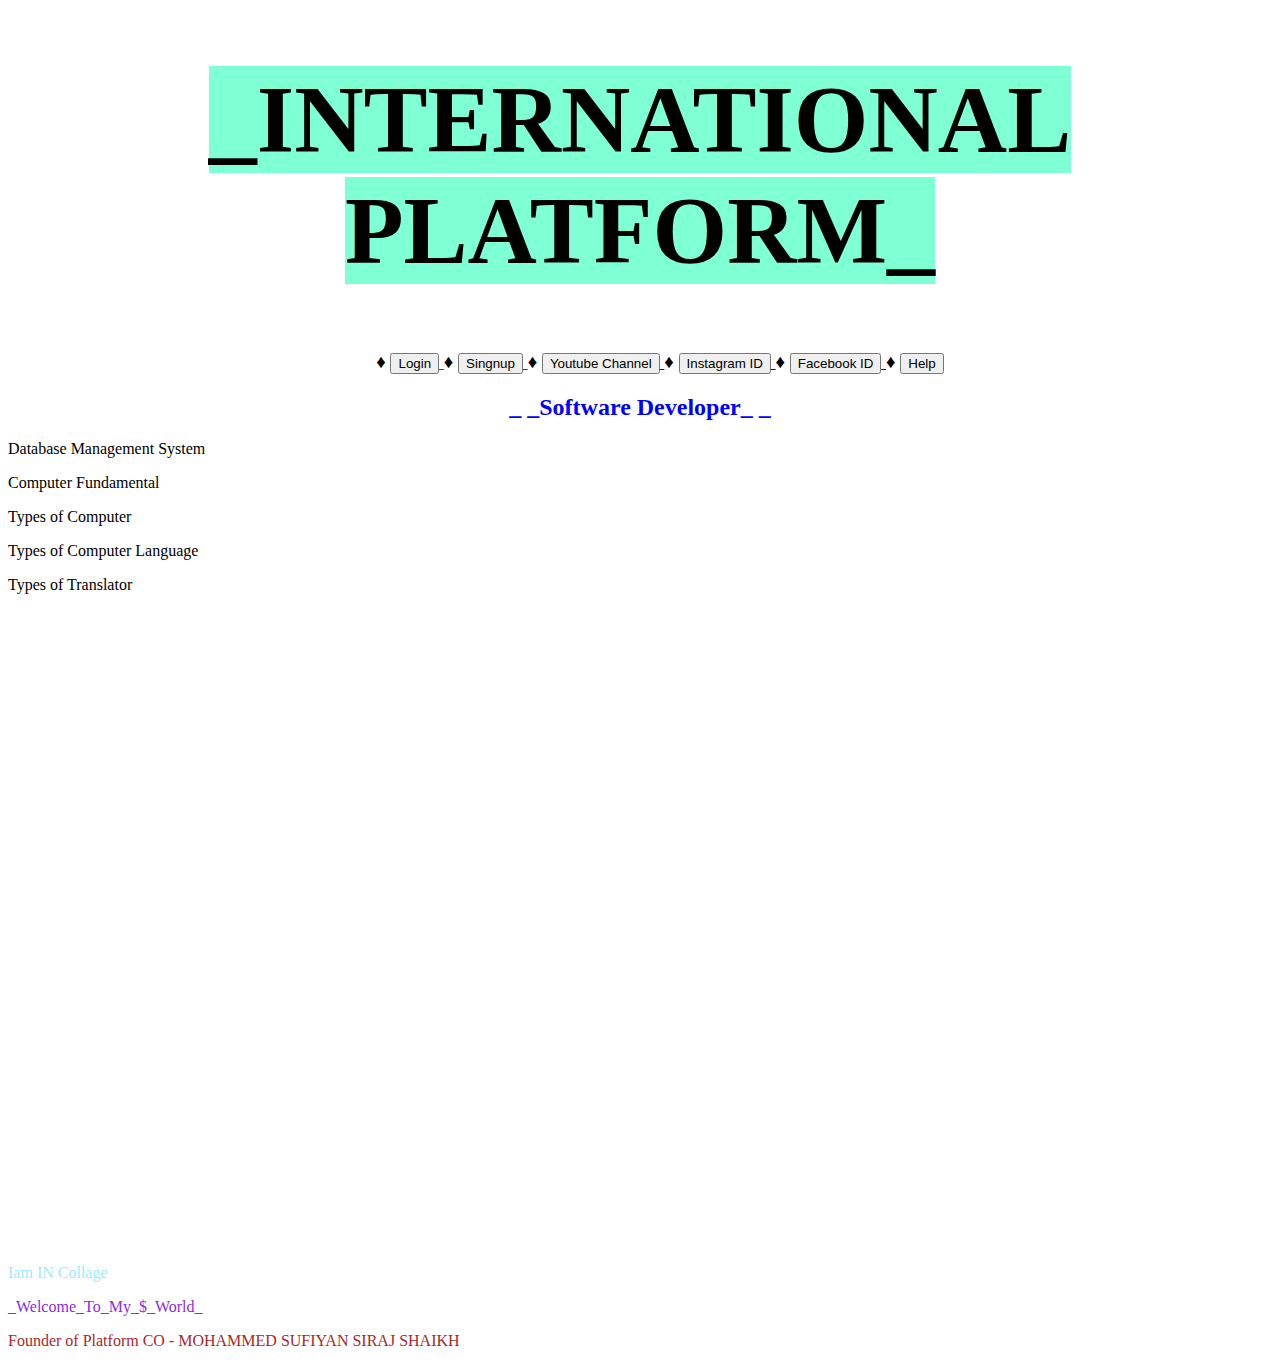
<file: self1.html>
<!DOCTYPE html>
<html>
    <font size="100">  
    

        
            <style>
            h1 {text-align: center;}
            </style>
       <h1><a style="background-color: aquamarine;" style="color:brown;"> _INTERNATIONAL PLATFORM_ </a></h1>
        
    
    </font>
<head> 
    <style>
        * {box-sizing: content-box;}
    </style>

    <style>
    h2 {text-align: center;}
    </style>

    <style>
    h3 {text-align: center;}
    </style>
    <ul>
    <h3>
        &diams; <a href=""> <button> Login </button> </a>
        &diams; <a href=""> <button> Singnup </button> </a>
        &diams; <a href="https://youtube.com/@sufiyanshaikh.s07"> <button> Youtube Channel </button> </a>
        &diams; <a href="https://www.instagram.com/esoftwareprogramming.s07/"> <button> Instagram ID </button> </a>
        &diams; <a href="https://www.facebook.com/profile.php?id=100053215000691&mibextid=ZbWKwL"> <button> Facebook ID</button> </a>
        &diams; <a href="about.asp"> <button> Help </button> </a>
    </h3>
    </ul>
    
    
    
     <h2><a style="color: blue";> _ _Software Developer_ _ </a></h2>
    <p> Database Management System </p>
    <p> Computer Fundamental </p>
    <p> Types of Computer </p>
    <p> Types of Computer Language </p>
    <p> Types of Translator </p>

</head>
<iframe title="YouTube video player" width="560" height="315" src="https://youtu.be/3u_RYBxDv6E" frameborder="0" allowfullscreen></iframe>
<body>
    <iframe width="560" height="315" src="https://www.youtube.com/embed/3u_RYBxDv6E" title="YouTube video player" frameborder="0" allow="accelerometer; autoplay; clipboard-write; encrypted-media; gyroscope; picture-in-picture; web-share" allowfullscreen></iframe>
    <iframe width="560" height="315" src="https://www.youtube.com/embed/f77f8-7rCtM" title="YouTube video player" frameborder="0" allow="accelerometer; autoplay; clipboard-write; encrypted-media; gyroscope; picture-in-picture; web-share" allowfullscreen></iframe>
    <p style="color:rgb(153, 235, 255);"> Iam IN Collage </p>
<p style="color:blueviolet;"> _Welcome_To_My_$_World_ </p>

</body>

</head>
<p style="color:brown;"> Founder of Platform CO - MOHAMMED SUFIYAN SIRAJ SHAIKH </p>
</file>
